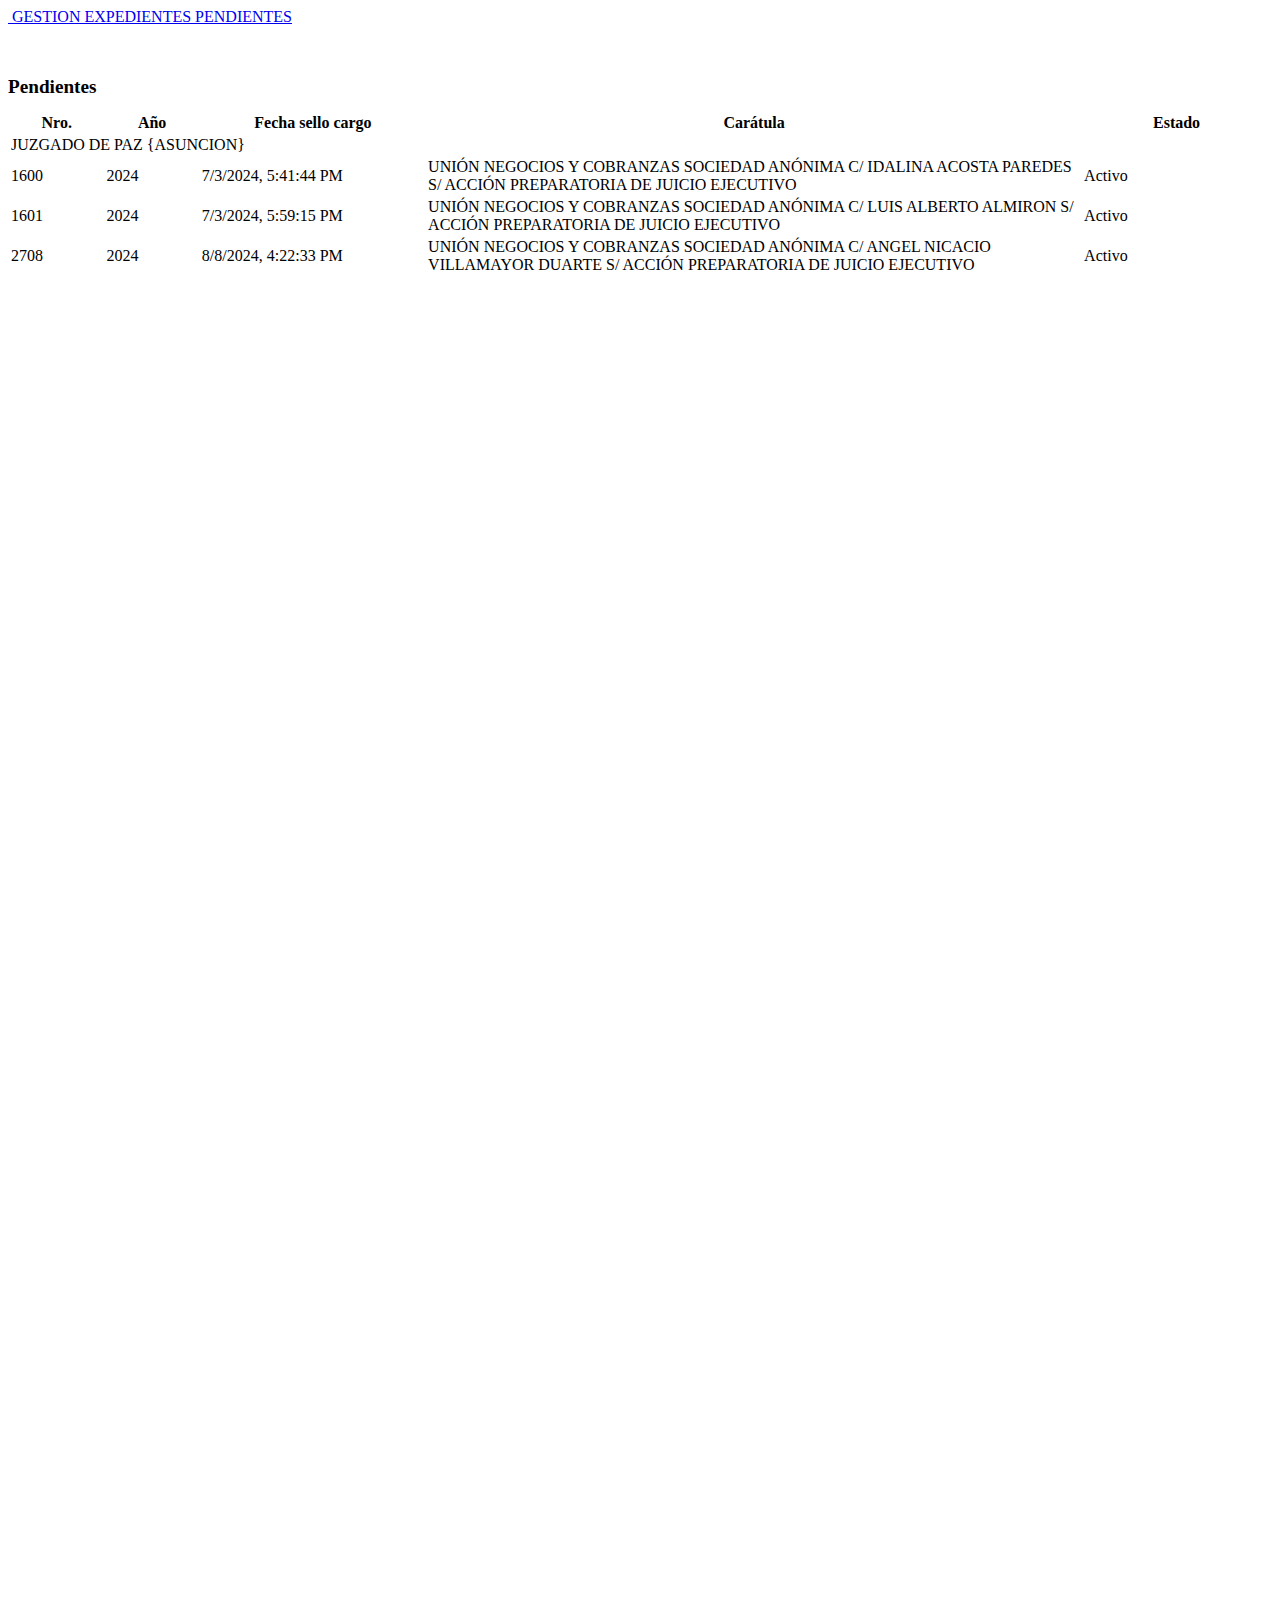
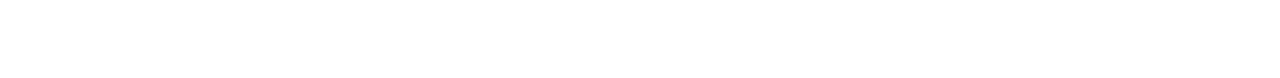
<file: index.html>
<!DOCTYPE html>
<html lang="es">
<head>
    <!-- start: META -->
    <meta charset="utf-8">
    <!--[if IE]><meta http-equiv='X-UA-Compatible' content="IE=edge,IE=9,IE=8,chrome=1"/><![endif]-->
    <meta name="viewport" content="width=device-width, initial-scale=1.0, user-scalable=0, minimum-scale=1.0, maximum-scale=1.0">
    <!-- end: META -->
    <link rel="shortcut icon" href="img/favicon.ico" type="image/x-icon">
    <link rel="icon" href="img/favicon.ico" type="image/x-icon">
    <title>Gestion de Expedientes Digitales a</title>
    <link href="https://www.csj.gov.py/gestionelectronicajudicial/Content/bootstrap.css" rel="stylesheet">
    <link href="https://www.csj.gov.py/gestionelectronicajudicial/Content/bootstrap-theme.css" rel="stylesheet">
    <link href="https://www.csj.gov.py/gestionelectronicajudicial/Content/bootstrap-responsive.css" rel="stylesheet">
    <link href="https://cdnjs.cloudflare.com/ajax/libs/font-awesome/4.3.0/css/font-awesome.css" rel="stylesheet">
    <link href="https://www.csj.gov.py/gestionelectronicajudicial/Content/all-animation.css" rel="stylesheet">
    <link href="https://www.csj.gov.py/gestionelectronicajudicial/Content/assets/css/open-sans.css" rel="stylesheet">
    <link href="https://www.csj.gov.py/gestionelectronicajudicial/Content/assets/css/main.css" rel="stylesheet">
    <link href="https://www.csj.gov.py/gestionelectronicajudicial/Content/assets/css/main-responsive.css" rel="stylesheet">
    <link rel="stylesheet" href="https://www.csj.gov.py/gestionelectronicajudicial/Content/assets/css/theme_light.css" type="text/css" id="skin_color">
    <link rel="stylesheet" href="https://www.csj.gov.py/gestionelectronicajudicial/Content/assets/css/print.css" type="text/css" media="print">
    <link href="https://www.csj.gov.py/gestionelectronicajudicial/Content/assets/plugins/select2/select2.css" rel="stylesheet">
    <link href="https://www.csj.gov.py/gestionelectronicajudicial/Content/assets/plugins/gritter/css/jquery.gritter.css" rel="stylesheet">
    <link href="https://www.csj.gov.py/gestionelectronicajudicial/Content/assets/plugins/bootstrap-modal/css/bootstrap-modal-bs3patch.css" rel="stylesheet">
    <link href="https://www.csj.gov.py/gestionelectronicajudicial/Content/assets/plugins/bootstrap-modal/css/bootstrap-modal.css" rel="stylesheet">
    <link href="https://www.csj.gov.py/gestionelectronicajudicial/Content/site.css" rel="stylesheet">
    <!-- end: MAIN CSS -->
    <link href="https://www.csj.gov.py/gestionelectronicajudicial/Content/datatable/css/jquery.dataTables.css" rel="stylesheet">
    <link href="https://www.csj.gov.py/gestionelectronicajudicial/Content/datatable/css/dataTables.tableTools.css" rel="stylesheet">
    <link href="css/main.css" rel="stylesheet">
</head>


<body>
    <div class="navbar navbar-inverse navbar-fixed-top">
        <div class="container">
            <div class="navbar-header">
                <a class="navbar-brand" href="index.html"><i class="clip-stack-2"></i>&nbsp;GESTION EXPEDIENTES PENDIENTES</a>
            </div>
        </div>
    </div>


<div class="page-container">
    <div class="main-content">
        <div class="container" style="min-height: 1594px; margin-top:50px;">
            <h1 class="text-center">Pendientes</h1>

                <table id="grillaExpediente" class="table table-hover table-striped dataTable no-footer DTTT_selectable" role="grid" aria-describedby="grillaExpediente_info">
                <thead>
                    <tr role="row"><th class="sorting ui-state-default" tabindex="0" aria-controls="grillaExpediente" rowspan="1" colspan="1" aria-label="Nro.: Activar para ordenar la columna de manera ascendente" style="width: 5%;"><div class="DataTables_sort_wrapper">Nro.<span class="DataTables_sort_icon css_right ui-icon ui-icon-carat-2-n-s"></span></div></th><th class="sorting ui-state-default" tabindex="0" aria-controls="grillaExpediente" rowspan="1" colspan="1" aria-label="Año: Activar para ordenar la columna de manera ascendente" style="width: 5%;"><div class="DataTables_sort_wrapper">Año<span class="DataTables_sort_icon css_right ui-icon ui-icon-carat-2-n-s"></span></div></th><th class="sorting ui-state-default" tabindex="0" aria-controls="grillaExpediente" rowspan="1" colspan="1" aria-label="Fecha sello cargo: Activar para ordenar la columna de manera ascendente" style="width: 12%;"><div class="DataTables_sort_wrapper">Fecha sello cargo<span class="DataTables_sort_icon css_right ui-icon ui-icon-carat-2-n-s"></span></div></th><th class="sorting ui-state-default" tabindex="0" aria-controls="grillaExpediente" rowspan="1" colspan="1" aria-label="Carátula: Activar para ordenar la columna de manera ascendente" style="width: 35%;"><div class="DataTables_sort_wrapper">Carátula<span class="DataTables_sort_icon css_right ui-icon ui-icon-carat-2-n-s"></span></div></th><th class="sorting ui-state-default" tabindex="0" aria-controls="grillaExpediente" rowspan="1" colspan="1" aria-label="Estado: Activar para ordenar la columna de manera ascendente" style="width: 10%;"><div class="DataTables_sort_wrapper">Estado<span class="DataTables_sort_icon css_right ui-icon ui-icon-carat-2-n-s"></span></div></th></tr>
                </thead>
                <tbody id="tabla-casos">
                    <tr id="group-id-grillaExpediente_JUZ-PAZ"><td class="group JUZ-PAZ expanded-group group-item-expander" colspan="5" data-group="JUZ-PAZ" data-group-level="0">JUZGADO DE PAZ {ASUNCION}</td></tr>

                </tbody>
                </table>
                <script>
                    // URL del archivo JSON
                    const url = 'datos/ObtenerExpedientes.json';
                    // Seleccionar el tbody
                    const tbody = document.getElementById('tabla-casos');

                    function convertirFecha(fechaRaw) {
                      const timestamp = parseInt(fechaRaw.match(/\d+/)[0], 10);
                      const fecha = new Date(timestamp);
                      const fechaLegible = fecha.toLocaleString();
                      return fechaLegible;
                    }

                    // Función para cargar y mostrar los datos
                    const cargarDatos = async () => {
                      try {
                        // Hacer la solicitud al archivo JSON
                        const respuesta = await fetch(url);

                        // Verificar si la respuesta es exitosa
                        if (!respuesta.ok) {
                          throw new Error(`Error al cargar los datos: ${respuesta.statusText}`);
                        }

                        // Convertir la respuesta a JSON
                        const casos = await respuesta.json();

                        // Generar filas dinámicas
                        casos.forEach(caso => {
                          const tr = document.createElement('tr');
                          tr.setAttribute('role', 'row');
                          tr.className = 'group-item group-item-JUZ-PAZ';
                          tr.setAttribute('data-group', 'JUZ-PAZ');

                          // Configurar el redireccionamiento
                          tr.setAttribute('onclick', `window.location.href='caso.html?id=${caso.CodCasoJudicial}'`);

                          // Agregar celdas
                          tr.innerHTML = `
                            <td>${caso.NroExpedienteNumero}</td>
                            <td>${caso.NroExpedienteAnio}</td>
                            <td>${convertirFecha(caso.FechaSorteo)}</td>
                            <td>${caso.Caratula}</td>
                            <td>${caso.EstadoCasoDespacho}</td>
                          `;

                          // Agregar la fila a la tabla
                          tbody.appendChild(tr);
                        });
                      } catch (error) {
                        console.error('Error al cargar los datos:', error);
                      }
                    };

                    // Llamar a la función para cargar datos
                    cargarDatos();
                  </script>


    <!-- Bootstrap Bundle with Popper -->
    <script src="https://cdn.jsdelivr.net/npm/bootstrap@5.3.0-alpha3/dist/js/bootstrap.bundle.min.js"></script>
</body>
</html>
</file>
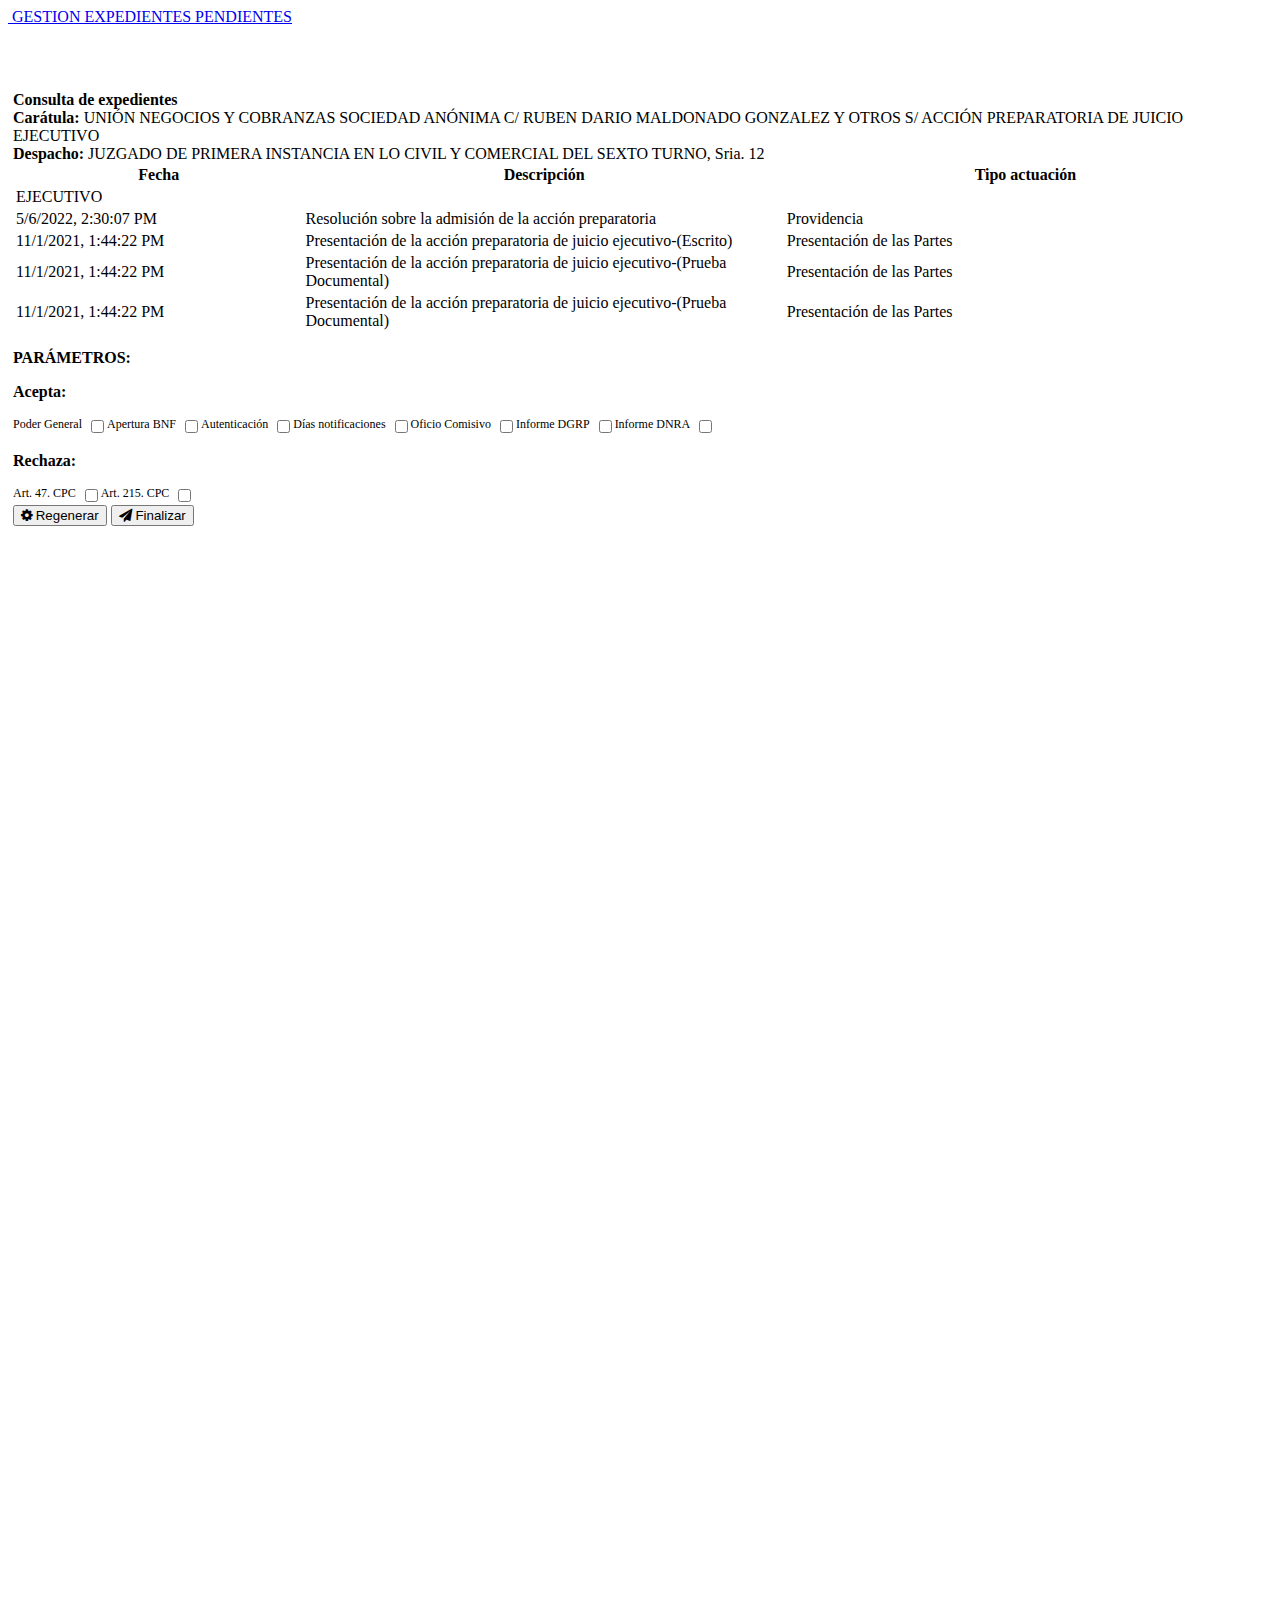
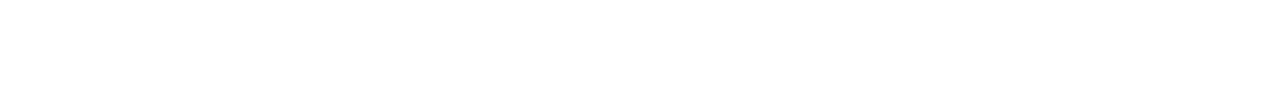
<file: caso.html>
<!DOCTYPE html>
<html lang="es">
<head>
<head>
    <!-- start: META -->
    <meta charset="utf-8">
    <!--[if IE]><meta http-equiv='X-UA-Compatible' content="IE=edge,IE=9,IE=8,chrome=1"/><![endif]-->
    <meta name="viewport" content="width=device-width, initial-scale=1.0, user-scalable=0, minimum-scale=1.0, maximum-scale=1.0">
    <!-- end: META -->
    <link rel="shortcut icon" href="img/favicon.ico" type="image/x-icon">
    <link rel="icon" href="img/favicon.ico" type="image/x-icon">
    <title>Gestion de Expedientes Digitales</title>
    <link href="https://www.csj.gov.py/gestionelectronicajudicial/Content/bootstrap.css" rel="stylesheet">
    <link href="https://www.csj.gov.py/gestionelectronicajudicial/Content/bootstrap-theme.css" rel="stylesheet">
    <link href="https://www.csj.gov.py/gestionelectronicajudicial/Content/bootstrap-responsive.css" rel="stylesheet">
    <link href="https://cdnjs.cloudflare.com/ajax/libs/font-awesome/4.3.0/css/font-awesome.css" rel="stylesheet">
    <link href="https://www.csj.gov.py/gestionelectronicajudicial/Content/all-animation.css" rel="stylesheet">
    <link href="https://www.csj.gov.py/gestionelectronicajudicial/Content/assets/css/main.css" rel="stylesheet">
    <link href="https://www.csj.gov.py/gestionelectronicajudicial/Content/assets/css/main-responsive.css" rel="stylesheet">
    <link rel="stylesheet" href="https://www.csj.gov.py/gestionelectronicajudicial/Content/assets/css/theme_light.css" type="text/css" id="skin_color">
    <link rel="stylesheet" href="https://www.csj.gov.py/gestionelectronicajudicial/Content/assets/css/print.css" type="text/css" media="print">
    <link href="https://www.csj.gov.py/gestionelectronicajudicial/Content/assets/plugins/select2/select2.css" rel="stylesheet">
    <link href="https://www.csj.gov.py/gestionelectronicajudicial/Content/assets/plugins/bootstrap-modal/css/bootstrap-modal-bs3patch.css" rel="stylesheet">
    <link href="https://www.csj.gov.py/gestionelectronicajudicial/Content/assets/plugins/bootstrap-modal/css/bootstrap-modal.css" rel="stylesheet">
    <link href="https://www.csj.gov.py/gestionelectronicajudicial/Content/site.css" rel="stylesheet">
    <!-- end: MAIN CSS -->
    <link href="https://www.csj.gov.py/gestionelectronicajudicial/Content/datatable/css/jquery.dataTables.css" rel="stylesheet">
    <link href="https://www.csj.gov.py/gestionelectronicajudicial/Content/datatable/css/dataTables.tableTools.css" rel="stylesheet">
    <link href="css/main.css" rel="stylesheet">
</head>



</head>
<body>
    <div class="navbar navbar-inverse navbar-fixed-top">
        <!-- start: TOP NAVIGATION CONTAINER -->
        <div class="container">
            <div class="navbar-header">
                <a class="navbar-brand" href="index.html"><i class="clip-stack-2"></i>&nbsp;GESTION EXPEDIENTES PENDIENTES</a>
            </div>
        </div>
        <!-- end: TOP NAVIGATION CONTAINER -->
    </div>


<div class="page-container">
    <div style="background-color: #FFFFFF; padding: 5px;">
        <div class="container" style="min-height: 1594px; margin-top:60px;">
            <div id="alertConsultaCaso" class="alert alert-info">
                <i class="clip-info-2"></i> <b>Consulta de expedientes</b> <br> 
                <b>Carátula:</b> UNIÓN NEGOCIOS Y COBRANZAS SOCIEDAD ANÓNIMA C/ RUBEN DARIO MALDONADO GONZALEZ Y OTROS 
                S/ ACCIÓN PREPARATORIA DE JUICIO EJECUTIVO <br> 
                <b>Despacho:</b> JUZGADO DE PRIMERA INSTANCIA EN LO CIVIL Y COMERCIAL DEL SEXTO TURNO, Sria. 12
            </div>

<div class="row">
  <!-- Primera columna -->
  <div class="col-md-3">
    <div class="p-3 border bg-light">
        <table id="grillaActuacionesDelCaso" class="table table-hover table-striped dataTable no-footer" role="grid" aria-describedby="grillaActuacionesDelCaso_info">
        <thead>
            <tr role="row">
                <th class="sorting_desc" tabindex="0" aria-controls="grillaActuacionesDelCaso" rowspan="1" colspan="1" aria-label="Fecha: Activar para ordenar la columna de manera ascendente" style="width: 15%;">Fecha</th>
                <th class="sorting" tabindex="0" aria-controls="grillaActuacionesDelCaso" rowspan="1" colspan="1" aria-label="Descripción: Activar para ordenar la columna de manera ascendente" style="width: 25%;">Descripción</th>
                <th class="sorting" tabindex="0" aria-controls="grillaActuacionesDelCaso" rowspan="1" colspan="1" aria-label="Tipo actuación: Activar para ordenar la columna de manera ascendente" style="width: 25%;">Tipo actuación</th></tr>
        </thead>
        <tbody id="actuaciones-caso-lista">
            <tr id="group-id-grillaActuacionesDelCaso_ejecutivo"><td class="group ejecutivo expanded-group group-item-expander" colspan="5" data-group="ejecutivo" data-group-level="0">EJECUTIVO</td></tr>
        </table>
    </div>

  </div>
  <!-- Segunda columna -->
  <div class="col-md-4">
    <div class="p-3 border bg-light">
        <div id="iframe-pdf"></div>
    </div>
  </div>
  <!-- Tercera columna -->
  <div class="col-md-1">
    <div class="p-3 border bg-light">
        <p><b>PARÁMETROS:</b></p>
        <p><b>Acepta:</b></p>
        <form>
            <div class="row checkbox-container">
                <!-- Poder General -->
                <div class="checkbox-container-item">
                    <label class="checkbox-label" for="poderGeneral">Poder General</label>
                    <input type="checkbox" id="poderGeneral" name="poderGeneral">
                </div>

                <!-- Apertura BNF -->
                <div class="checkbox-container-item">
                    <label class="checkbox-label" for="aperturaBNF">Apertura BNF</label>
                    <input type="checkbox" id="aperturaBNF" name="aperturaBNF">
                </div>

                <!-- Autenticación -->
                <div class="checkbox-container-item">
                    <label class="checkbox-label" for="autenticacion">Autenticación</label>
                    <input type="checkbox" id="autenticacion" name="autenticacion">
                </div>

                <!-- Dias notificaciones -->
                <div class="checkbox-container-item">
                    <label class="checkbox-label" for="diasNotificaciones">Días notificaciones</label>
                    <input type="checkbox" id="diasNotificaciones" name="diasNotificaciones">
                </div>

                <!-- Oficio Comisivo -->
                <div class="checkbox-container-item">
                    <label class="checkbox-label" for="oficioComisivo">Oficio Comisivo</label>
                    <input type="checkbox" id="oficioComisivo" name="oficioComisivo">
                </div>

                <!-- Informe DGRP -->
                <div class="checkbox-container-item">
                    <label class="checkbox-label" for="informeDGRP">Informe DGRP</label>
                    <input type="checkbox" id="informeDGRP" name="informeDGRP">
                </div>

                <!-- Informe DNRA -->
                <div class="checkbox-container-item">
                    <label class="checkbox-label" for="informeDNRA">Informe DNRA</label>
                    <input type="checkbox" id="informeDNRA" name="informeDNRA">
                </div>
            </div>
            <p><b>Rechaza:</b></p>

            <div class="row checkbox-container">
                <!-- Art. 47 CPC -->
                <div class="checkbox-container-item">
                    <label class="checkbox-label" for="art47CPC">Art. 47. CPC</label>
                    <input type="checkbox" id="art47CPC" name="art47CPC">
                </div>

                <!-- Art. 215 CPC -->
                <div class="checkbox-container-item">
                    <label class="checkbox-label" for="art215CPC">Art. 215. CPC</label>
                    <input type="checkbox" id="art215CPC" name="art215CPC">
                </div>
            </div>
        </form>
    </div>
  </div>
  <!-- Cuarta columna -->
  <div class="col-md-4">
    <div class="p-3 border bg-light">
    <button type="button" onclick="regenerarTexto();" class="btn btn-success" id="regenerarTexto"><i class="fa fa-gear"></i>&nbsp;Regenerar</button>
    <button class="btn btn-primary" id="finalizarTexto" onclick="finalizarTexto(); return false;">
    <i class="fa fa-send"></i> Finalizar</button>
    </div>
  </div>
</div>

    <script>
        // URL del archivo JSON
        const url = 'datos/ActuacionesCaso.json';
        // Seleccionar el tbody
        const tbody = document.getElementById('actuaciones-caso-lista');
        // se define el contenedor en Col 2
        const container = this.document.getElementById('iframe-pdf');

        function convertirFecha(fechaRaw) {
        const timestamp = parseInt(fechaRaw.match(/\d+/)[0], 10);
        const fecha = new Date(timestamp);
        const fechaLegible = fecha.toLocaleString();
        return fechaLegible;
        }

        // Función para cargar y mostrar los datos
        const cargarDatos = async () => {
        try {
            // Hacer la solicitud al archivo JSON
            const respuesta = await fetch(url);

            // Verificar si la respuesta es exitosa
            if (!respuesta.ok) {
            throw new Error(`Error al cargar los datos: ${respuesta.statusText}`);
            }

            // Convertir la respuesta a JSON
            const casos = await respuesta.json();

            // Generar filas dinámicas
            casos.forEach(caso => {
                const tr = document.createElement('tr');
                tr.setAttribute('role', 'row');
                tr.className = 'odd group-item group-item-ejecutivo';
                tr.setAttribute('data-group', 'ejecutivo');

                // Construir la URL del PDF
                var codigo = caso.CodActuacionCaso;
                if ( caso.codDocumento != null ) {
                    var codigo = caso.codDocumento;
                }
                const url = `https://unionnegocios.com.py/sistema/content/csj/pdf/${codigo}.pdf`;

                // Configurar el redireccionamiento con un iframe al hacer clic
                tr.setAttribute('onclick', `container.innerHTML = '<iframe src="${url}" style="width:100%;height:500px"></iframe>';`);

                // Agregar celdas con los datos del caso
                tr.innerHTML = `
                    <td>${convertirFecha(caso.FechaActuacion)}</td>
                    <td>${caso.DescripcionActuacion}</td>
                    <td>${caso.DescripcionTipoActuacion}</td>
                `;
                // Agregar la fila al cuerpo de la tabla
                tbody.appendChild(tr);
            });
        } catch (error) {
            console.error('Error al cargar los datos:', error);
        }
        };

        // Llamar a la función para cargar datos
        cargarDatos();

        // // Seleccionar todos los botones
        // const buttons = document.querySelectorAll('.group-item-ejecutivo');
        // // Obtener la celda correspondiente (columna 2)
        // const container = this.document.getElementById('iframe-pdf');
        // buttons.forEach(button => {
        // button.addEventListener('click', function () {
        //     // Obtener el URL del iframe desde el atributo data-url
        //     const url = this.dataset.url;

        //     // Crear o reemplazar el iframe
        //     container.innerHTML = `<iframe src="${url}" style="width:100%;height:500px"></iframe>`;
        // });
        // });


    </script>
    <!-- Bootstrap Bundle with Popper -->
    <script src="https://cdn.jsdelivr.net/npm/bootstrap@5.3.0-alpha3/dist/js/bootstrap.bundle.min.js"></script>
</body>
</html>
</file>
<file: css/main.css>
html {
    font-size: 1rem;
}

h1 {
    font-size: 1.2rem;
}

h2 {
    font-size: 1.1rem;
}

.zoomIt {
    display: block !important;
    -webkit-transition: -webkit-transform 1s ease-out;
    -moz-transition: -moz-transform 1s ease-out;
    -o-transition: -o-transform 1s ease-out;
    -ms-transition: -ms-transform 1s ease-out;
    transition: transform 1s ease-out;
}

.zoomIt:hover {
    -moz-transform: scale(1.1);
    -webkit-transform: scale(1.1);
    -o-transform: scale(1.1);
    -ms-transform: scale(1.1);
    transform: scale(1.1);
}

.estilo-xletra {
    display: flexbox;           
    margin: 0 auto;
    height: 100vh;
}

.jqstooltip { position: absolute;left: 0px;top: 0px;visibility: hidden;background: rgb(0, 0, 0) transparent;background-color: rgba(0,0,0,0.6);filter:progid:DXImageTransform.Microsoft.gradient(startColorstr=#99000000, endColorstr=#99000000);-ms-filter: "progid:DXImageTransform.Microsoft.gradient(startColorstr=#99000000, endColorstr=#99000000)";color: white;font: 10px arial, san serif;text-align: left;white-space: nowrap;padding: 5px;border: 1px solid white;z-index: 10000;}.jqsfield { color: white;font: 10px arial, san serif;text-align: left;}

.checkbox-label {
    font-size: 12px;
    padding-right: 5px;
}
.checkbox-container {
    display: flex;
    flex-wrap: wrap;
    justify-content: left;
}
.checkbox-container-item {
    display: flex;
    flex-wrap: wrap;
}
</file>
